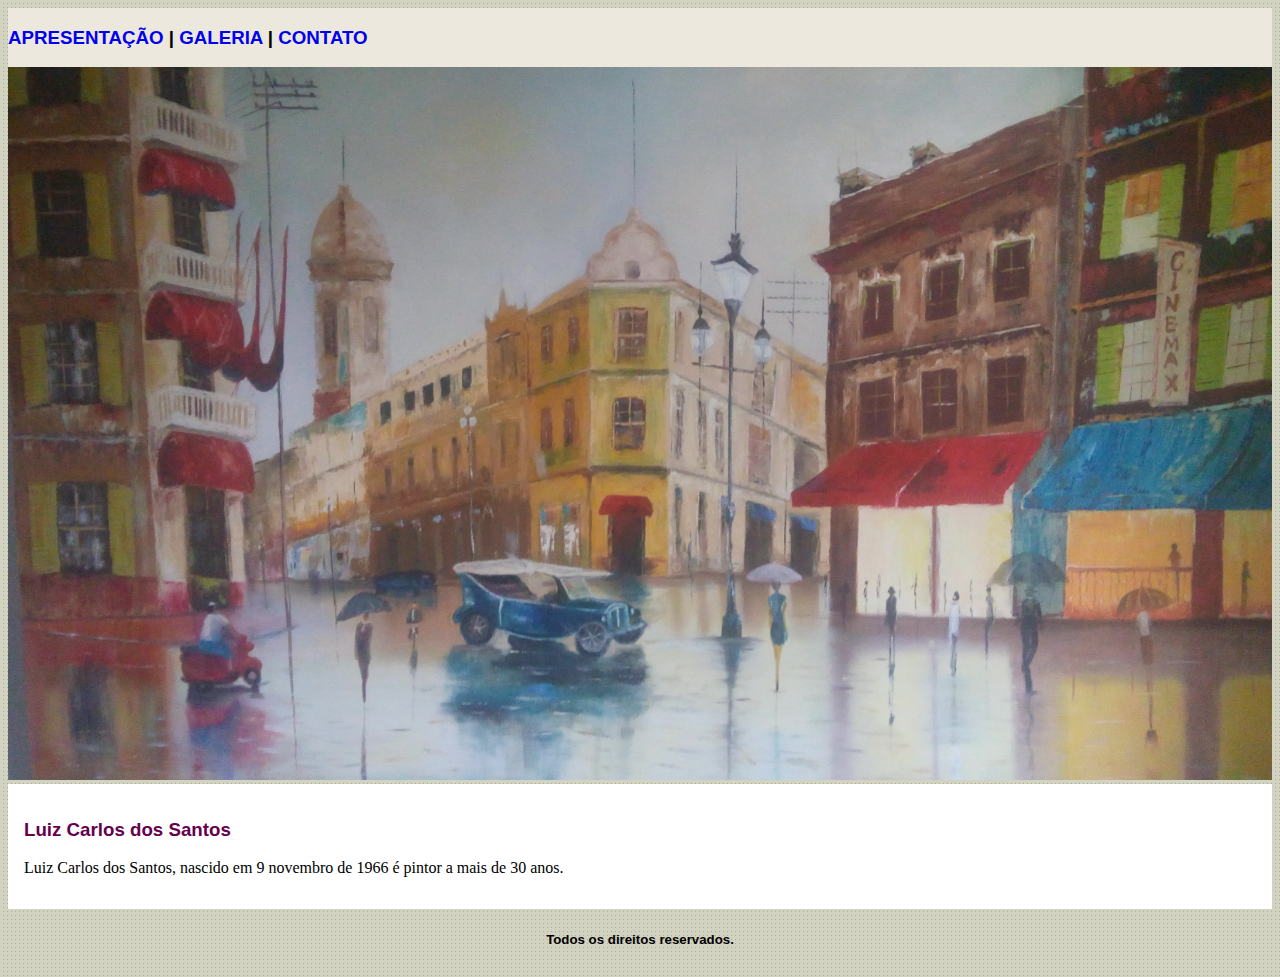
<file: index.html>
<!doctype html>
<html>
    <head>
        <title>Luiz Galeria</title>
        <meta charset="utf-8">
        <link rel="stylesheet" type="text/css" href="styles.css">
    </head>
    <body>
        <div id="menu">
            <h3><a href="index.html">APRESENTAÇÃO</a> | <a href="galeria.html">GALERIA</a> | <a href="contato.html">CONTATO</a></h3>
        </div>
        <div>
            <img src="fotos/20200301_144542.jpg" width="100%">
        </div>
        <div id="sobre">
            <div style="padding: 1em;">
                <h3 style="color: #66004d ;" >Luiz Carlos dos Santos</h3>
                <p>
                    Luiz Carlos dos Santos, nascido em 9 novembro de 1966 é pintor a mais de 30 anos.
                </p>
            </div>
        </div>
        <div id="todososdireits" >
            <h5 style="font-family: Arial, sans-serif;">
                Todos os direitos reservados.
            </h5>
        </div>

    </body>
</html>
</file>
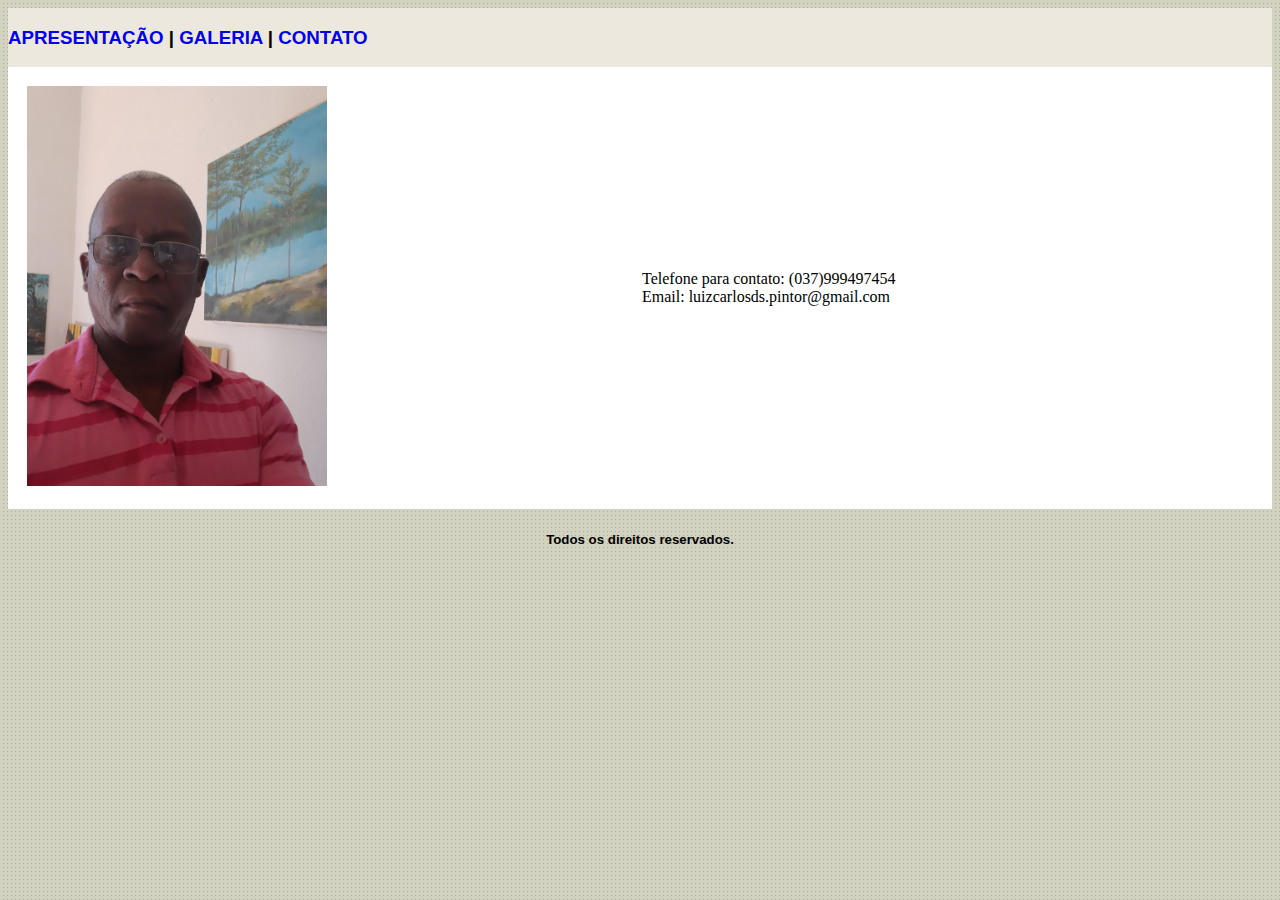
<file: contato.html>
<!doctype html>
<html>
    <head>
        <title>Contato</title>
        <meta charset="utf-8">
        <link rel="stylesheet" type="text/css" href="styles.css">
    </head>
    <body>
        <div id="menu">
            <h3><a href="index.html">APRESENTAÇÃO</a> | <a href="galeria.html">GALERIA</a> | <a href="contato.html">CONTATO</a></h3>
        </div>
        <div id="sobre">  
            <div style="padding: 1em;">
                      
                <table>
                    <tr>
                        <td>
                            <img src="fotos/20200719_121700.jpg" width="300"> 
                        </td>
                        <td >
                            <p>
                                Telefone para contato: (037)999497454<br>
                                Email: luizcarlosds.pintor@gmail.com
                            </p>
                            
                        </td>

                    </tr>
                </table>
                           
            </div>
        </div>
        <div id="todososdireits" >
            <h5 style="font-family: Arial, sans-serif;">
                Todos os direitos reservados.
            </h5>
        </div>

    </body>
</html>
</file>
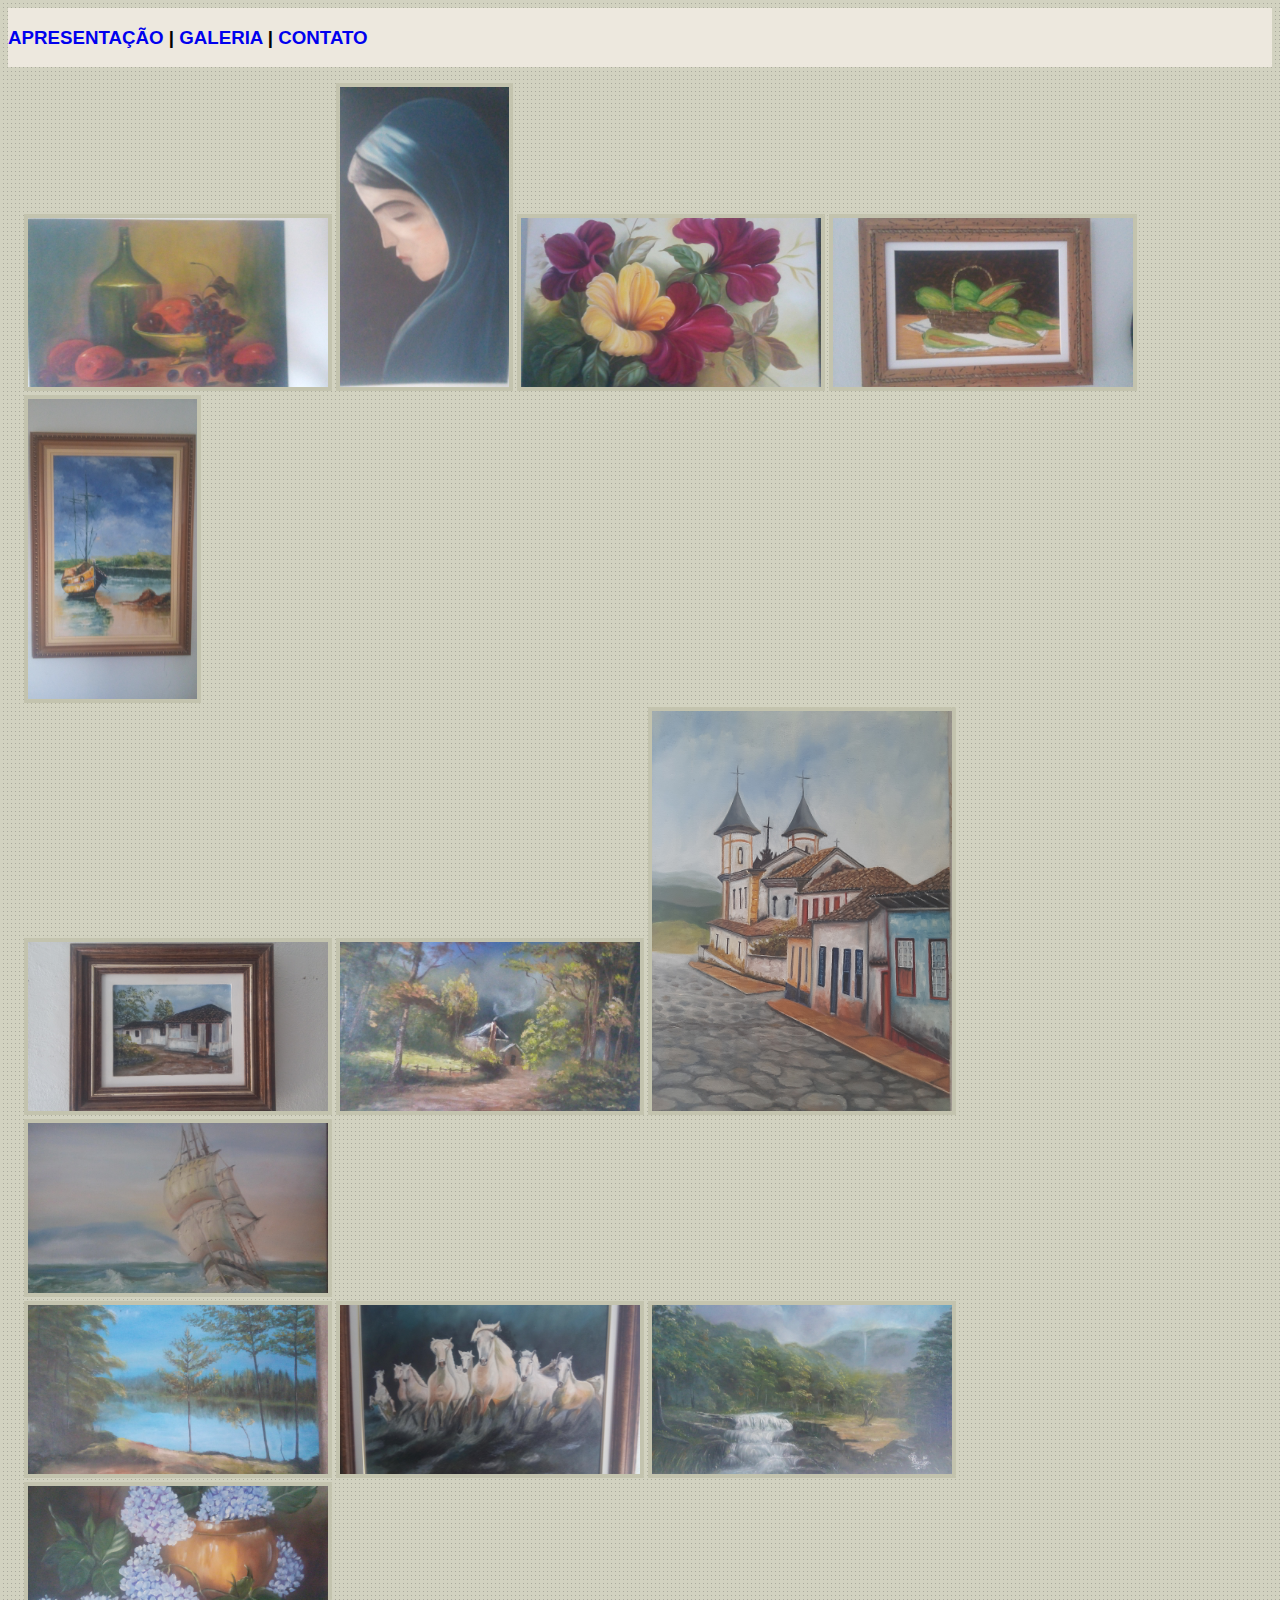
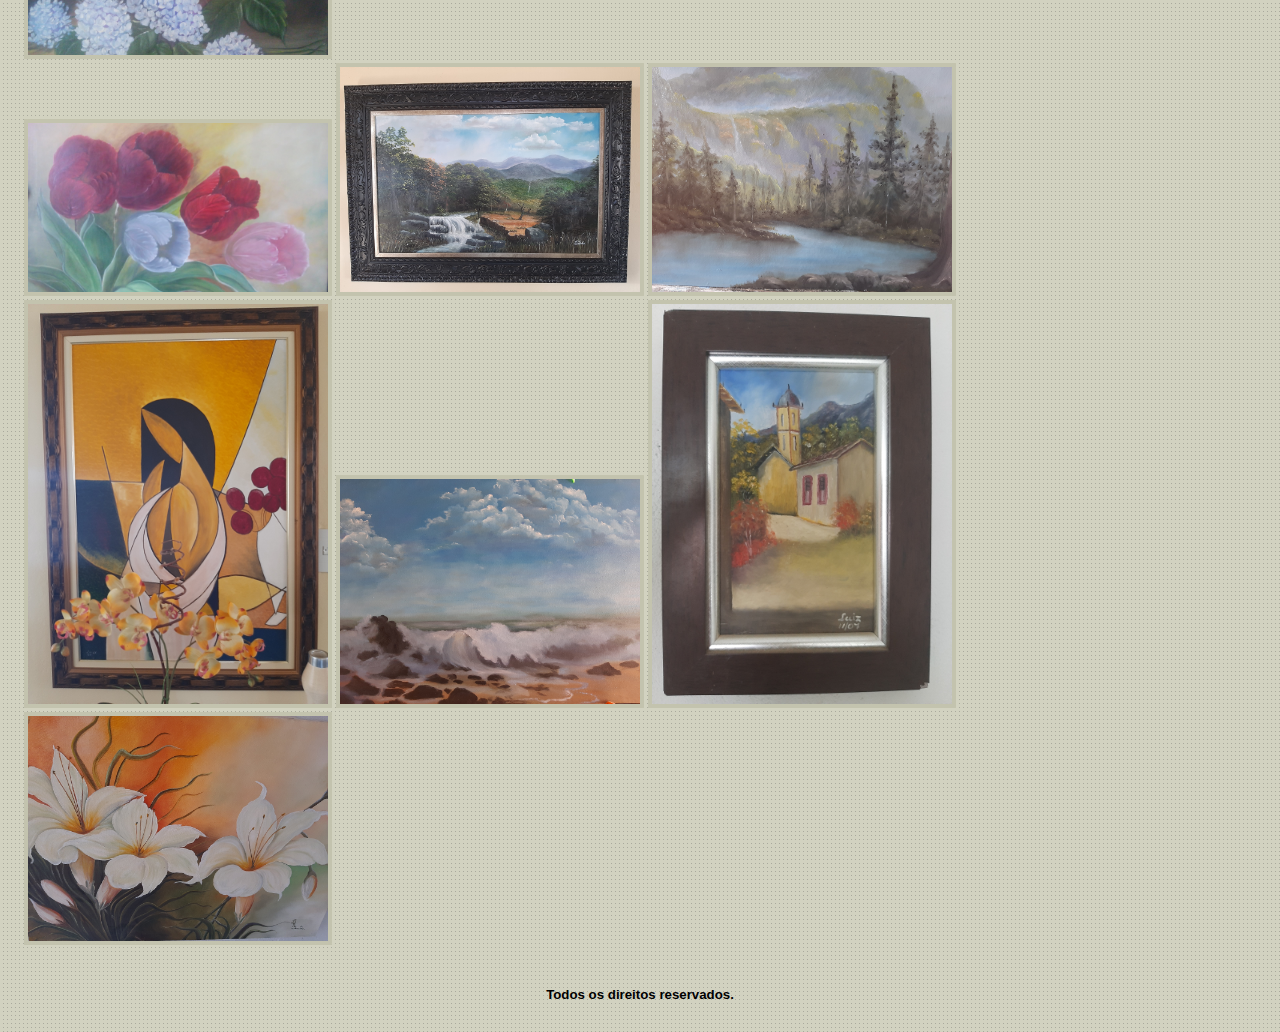
<file: galeria.html>
<!doctype html>
<html>
    <head>
        <title>Galeria</title>
        <meta charset="utf-8">
        <link rel="stylesheet" type="text/css" href="styles.css">
    </head>
    <body>
        <div id="menu">
            <h3><a href="index.html">APRESENTAÇÃO</a> | <a href="galeria.html">GALERIA</a> | <a href="contato.html">CONTATO</a></h3>
        </div>


        <div style="padding: 1em;">

            <div>
                <img src="fotos/20200301_143004.jpg" style="border: 4px solid #c3c3ae; width: 300px;" >
                <img src="fotos/20200301_143022.jpg" style="border: 4px solid #c3c3ae; height: 300px;" >
                <img src="fotos/20200301_143217.jpg" style="border: 4px solid #c3c3ae; width: 300px;">
                <img src="fotos/20200301_143310.jpg" style="border: 4px solid #c3c3ae; width: 300px;" >
                <img src="fotos/20200301_143520.jpg" style="border: 4px solid #c3c3ae; height: 300px;" >
            </div>
            <div>
                <img src="fotos/20200301_143634.jpg" style="border: 4px solid #c3c3ae; width: 300px;" >
                <img src="fotos/20200301_143739.jpg" style="border: 4px solid #c3c3ae; width: 300px;" >
                <img src="fotos/20210320_120024.jpg" style="border: 4px solid #c3c3ae; width: 300px;" >
                <img src="fotos/20200301_143848.jpg" style="border: 4px solid #c3c3ae; width: 300px;" >
            </div>
            <div>
                <img src="fotos/20200301_143909.jpg" style="border: 4px solid #c3c3ae; width: 300px;" >
                <img src="fotos/20200301_144224.jpg" style="border: 4px solid #c3c3ae; width: 300px;" >
                <img src="fotos/20200301_144250.jpg" style="border: 4px solid #c3c3ae; width: 300px;" >
                <img src="fotos/20200301_144435.jpg" style="border: 4px solid #c3c3ae; width: 300px;" >
            </div>
            <div>
                <img src="fotos/20200301_144705.jpg" style="border: 4px solid #c3c3ae; width: 300px;" >
                <img src="fotos/20200501_152712.jpg" style="border: 4px solid #c3c3ae; width: 300px;" >
                <img src="fotos/20200628_135535.jpg" style="border: 4px solid #c3c3ae; width: 300px;" >
            </div>
            <div>
                <img src="fotos/20200906_123638.jpg" style="border: 4px solid #c3c3ae; width: 300px;" >
                <img src="fotos/20210201_165246.jpg" style="border: 4px solid #c3c3ae; width: 300px;" >
                <img src="fotos/20210320_115930.jpg" style="border: 4px solid #c3c3ae; width: 300px;" >
                <img src="fotos/20210320_121607.jpg" style="border: 4px solid #c3c3ae; width: 300px;" >
            </div>
            
            
        </div>
        
        
        <div id="todososdireits" >
            <h5 style="font-family: Arial, sans-serif;">
                Todos os direitos reservados.
            </h5>
        </div>

    </body>
</html>
</file>
<file: styles.css>
body{
    background-image: url("fundo.png");
}

#menu{
    background-color: 	#ede8de;
    width: 100%;
    
    display: flex;
    
    align-items: center;
}

h3{
    font-family: Arial, sans-serif;
}

#sobre{
    background-color: white;
    width: 100%;
}

#todososdireits{
    width: 100%;
    display: flex;
    justify-content: center;
    align-items: center;
}

table, th, td {
    /* border: 1px solid black; */
    width: 100%;
    text-align: left;
    table-layout: fixed ;
}

a{
    text-decoration: none;
}
</file>
